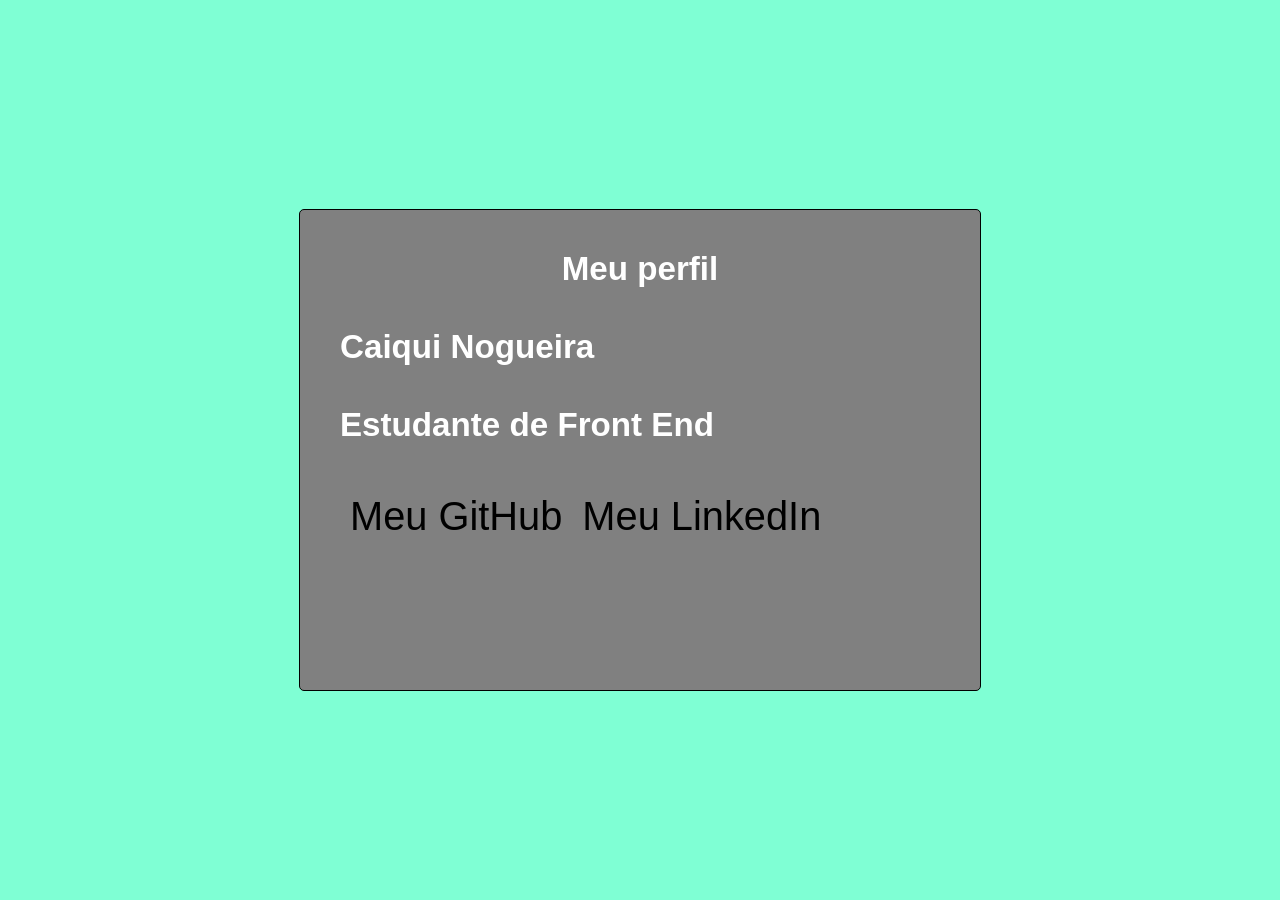
<file: media-query-basico/index.html>
<!DOCTYPE html>
<html lang="pt-br">
<head>
    <meta charset="UTF-8">
    <meta name="viewport" content="width=device-width, initial-scale=1.0">
    <title>Media Query</title>
    <link rel="stylesheet" href="styles/style.css" media="all">
    <link rel="stylesheet" href="styles/retrato.css" media="screen and (orientation: portrait)">
    <link rel="stylesheet" href="styles/paisagem.css" media="screen and (orientation: landscape)">

</head>
<body>
            <div id="quadro">
                <h1>Meu perfil</h1>
                <h2>Caiqui Nogueira</h2>
                <h2>Estudante de Front End</h2>
                <div id="link">
                    <p><a href="https://github.com/oNogue1ra" target="_blank">Meu GitHub</a></p>
                    <p><a href="#" target="_blank">Meu LinkedIn</a></p>
                </div>
            </div>
        
</body>
</html>
</file>
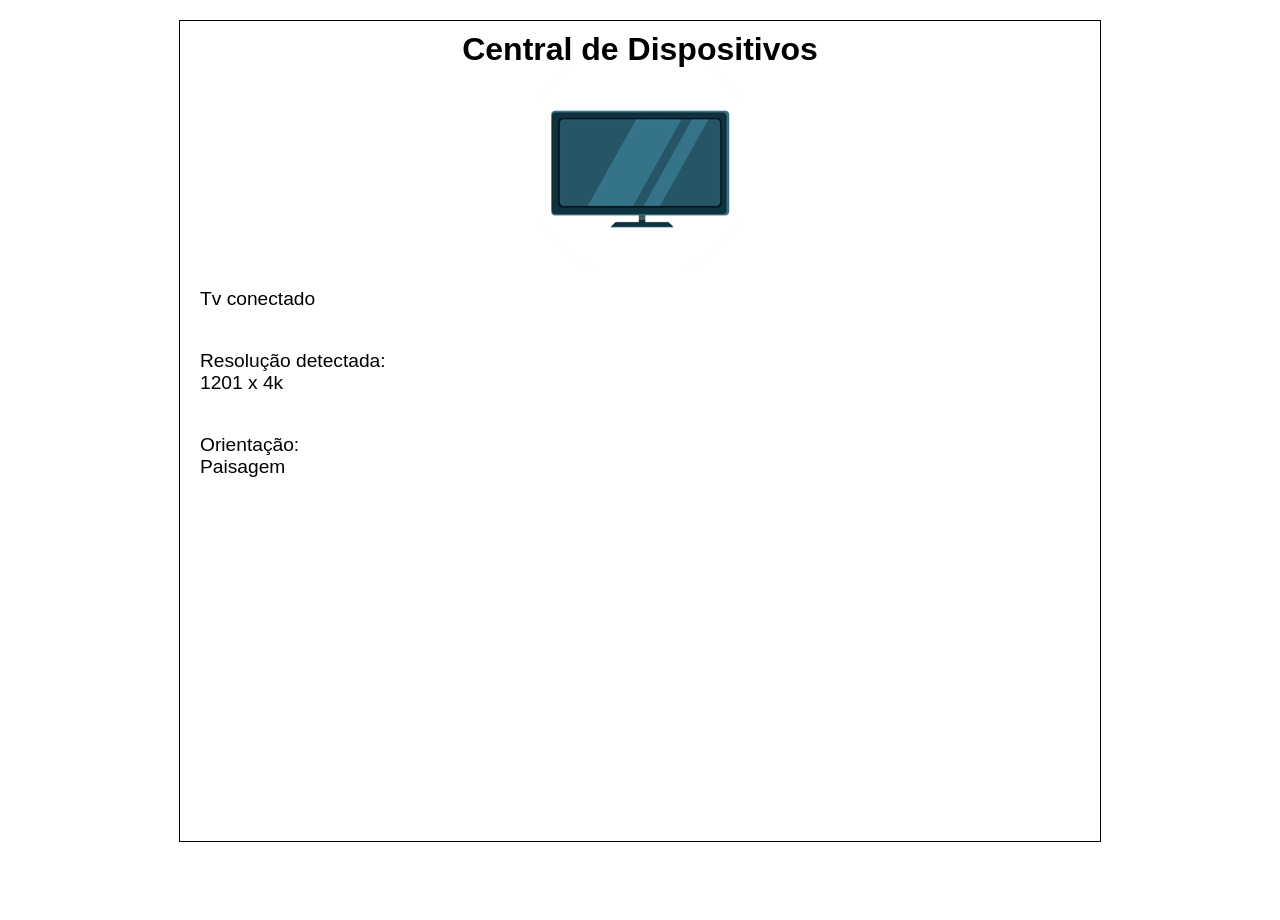
<file: projeto-central-de-dispositivos/html/index.html>
<!DOCTYPE html>
<html lang="pt-br">
<head>
    <meta charset="UTF-8">
    <meta name="viewport" content="width=device-width, initial-scale=1.0">
    <title>Central de Dispositivos</title>
    <link rel="stylesheet" href="../styles/mobile.css" media="all">
    <link rel="stylesheet" href="../styles/tablet.css" media="screen and (min-width: 768px) and (max-width: 1024px)">
    <link rel="stylesheet" href="../styles/desktop.css" media="screen and (min-width: 1025px) and (max-width: 1200px)">
    <link rel="stylesheet" href="../styles/tv.css" media="screen and (min-width: 1201px)">
</head>
<body>
    <main>
        <h1>Central de Dispositivos</h1>
        <img class="mobile" src="../images/icon-phone.png" alt="versão para smartphone">
        <img class="tablet" src="../images/icon-tablet.png" alt="versão para tablet">
        <img class="desktop" src="../images/icon-pc.png" alt="versão para desktop">
        <img class="tv" src="../images/icon-tv.png" alt="versão para tv">

        <div id="status">
            <p class="mobile">Smartphone conectado</p>
            <p class="tablet">Tablet conectado</p>
            <p class="desktop">Desktop conectado</p>
            <p class="tv">Tv conectado</p>
        </div>

        <div id="resolução">
            <p>Resolução detectada:</p>
            <p class="mobile">375 x 767</p>
            <p class="tablet">768 x 1024</p>
            <p class="desktop">1025 x 1200</p>
            <p class="tv">1201 x 4k</p>
        </div>

        <div id="orientação">
            <p>Orientação:</p>
            <p class="mobile">Retrato</p>
            <p class="tablet">Retrato</p>
            <p class="desktop">Paisagem</p>
            <p class="tv">Paisagem</p>
        </div>

    </main>
</body>
</html>
</file>
<file: media-query-basico/styles/style.css>
@charset "UTF-8";

* {
    padding: 0px;
    margin: 0px;
    font-family: Arial, Helvetica, sans-serif;
    font-size: 1.2em;
}

body {
    display: flex;
    height: 100vh;
    justify-content: center;
    align-items: center;
    background-color: lightgray;
}

#quadro {
    background-color: gray;
    color: white;
    padding: 40px;
    height: 400px;
    width: 600px;
    border: 1px  solid black;
    border-radius: 5px;
}

h1 {
    margin-bottom: 40px;
    text-align: center;

}

h2 {
    margin-bottom: 40px;
    width: left ;
}

p {
    font-size: 1em;
    padding: 10px;
    text-align: right;
}

#link {
    display: flex;
}

a {
    color: black;
    text-decoration: none;
    display: inline-block;
}

a:hover {
    color: orange;
    text-decoration: underline;
}
</file>
<file: media-query-basico/styles/retrato.css>
@charset "UTF-8";

body {
    background-color: goldenrod;
}

#quadro {
    width: 300px;
}

#link {
    display: flex;
    flex-direction: column;
}

a {
    font-size: smaller;
    display: block;
    text-align: left;
}
</file>
<file: media-query-basico/styles/paisagem.css>
@charset "UTF-8";

body {
    background-color: aquamarine;
}
</file>
<file: projeto-central-de-dispositivos/styles/mobile.css>
@charset "UTF-8";

* {
    font-family: Arial, Helvetica, sans-serif;
    margin: 0px;
    padding: 0px;
}

body {
    width: 100vw;
    height: 100vh;
}

main {
    border: 1px solid black;
    margin: 20px auto;
    padding: 10px;
    width: 600px;
    height: 500px;
}

h1 {
    text-align: center;
}

img {
    display: block;
    margin: auto;
}

div#status {
    font-size: 1.2em;
    padding: 20px 10px;
}

div#resolução {
    font-size: 1.2em;
    padding: 20px 10px;
}

div#orientação {
    font-size: 1.2em;
    padding: 20px 10px;
}


img.mobile {display: block;}
img.tablet {display: none;}
img.desktop {display: none;}
img.tv {display: none;}

.mobile {display: block;}
.tablet {display: none;}
.desktop {display: none;}
.tv {display: none;}
</file>
<file: projeto-central-de-dispositivos/styles/tablet.css>
@charset "UTF-8";

main {
    width: 700px;
    height: 600px;
}

img.mobile {display: none;}
img.tablet {display: block;}
img.desktop {display: none;}
img.tv {display: none;}

.mobile {display: none;}
.tablet {display: block;}
.desktop {display: none;}
.tv {display: none;}
</file>
<file: projeto-central-de-dispositivos/styles/desktop.css>
@charset "UTF-8";

main {
    width: 800px;
    height: 700px;
}

img.mobile {display: none;}
img.tablet {display: none;}
img.desktop {display: block;}
img.tv {display: none;}

.mobile {display: none;}
.tablet {display: none;}
.desktop {display: block;}
.tv {display: none;}
</file>
<file: projeto-central-de-dispositivos/styles/tv.css>
@charset "UTF-8";

main {
    width: 900px;
    height: 800px;
}

img.mobile {display: none;}
img.tablet {display: none;}
img.desktop {display: none;}
img.tv {display: block;}

.mobile {display: none;}
.tablet {display: none;}
.desktop {display: none;}
.tv {display: block;}
</file>
